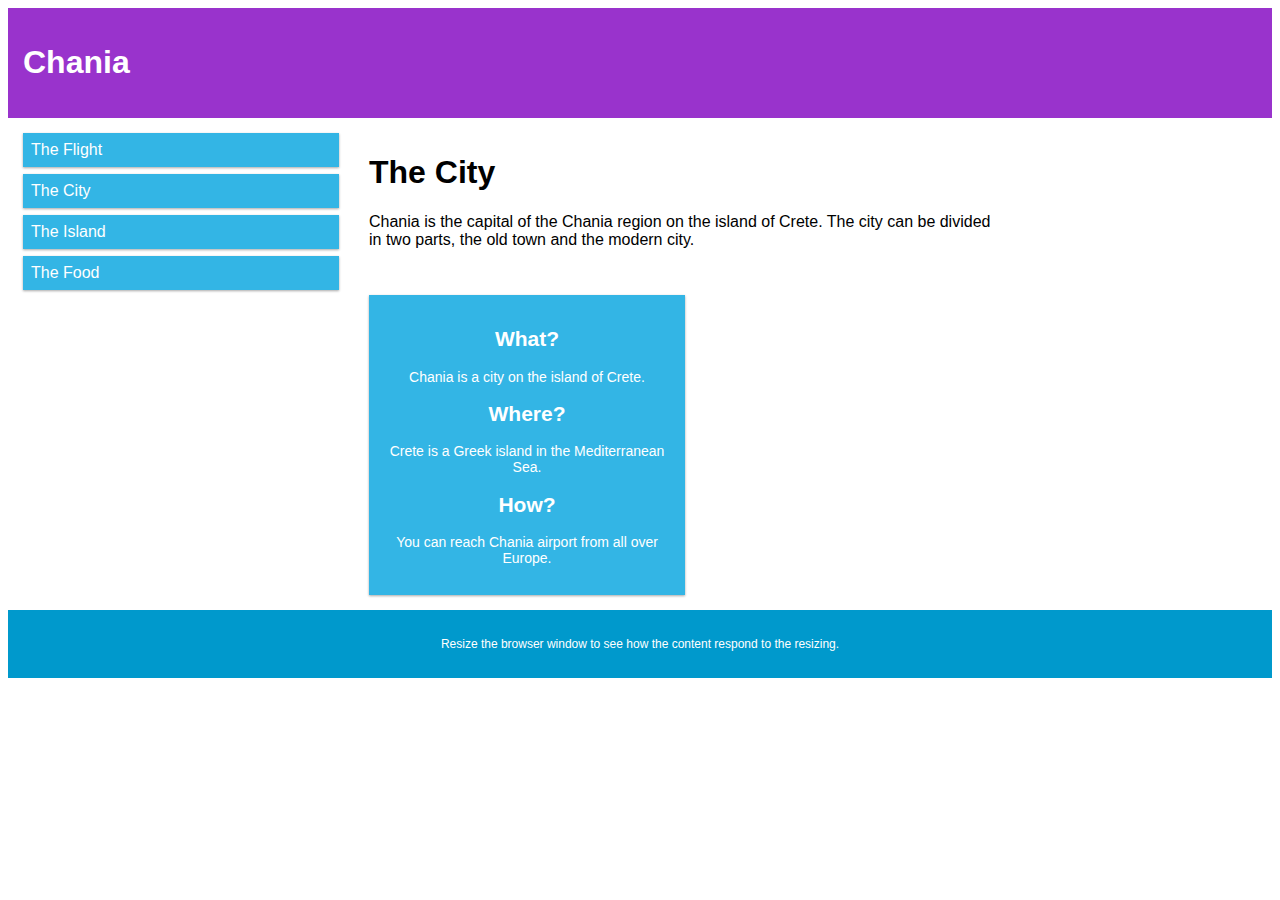
<file: page2.html>
<body>
    <!DOCTYPE html>
    <html lang="en">
    <head>
        <link rel="stylesheet" href="css/style2.css">
        <title>Page 2</title>
    </head>
    <div class="header">
      <h1>Chania</h1>
    </div>
    
    <div class="row">
      <div class="col-3 menu">
        <ul>
          <li>The Flight</li>
          <li>The City</li>
          <li>The Island</li>
          <li>The Food</li>
        </ul>
      </div>
    
      <div class="col-6">
        <h1>The City</h1>
        <p>Chania is the capital of the Chania region on the island of Crete. The city can be divided in two parts, the old town and the modern city.</p>
      </div>
    
      <div class="col-3 right">
        <div class="aside">
          <h2>What?</h2>
          <p>Chania is a city on the island of Crete.</p>
          <h2>Where?</h2>
          <p>Crete is a Greek island in the Mediterranean Sea.</p>
          <h2>How?</h2>
          <p>You can reach Chania airport from all over Europe.</p>
        </div>
      </div>
    </div>
    
    <div class="footer">
      <p>Resize the browser window to see how the content respond to the resizing.</p>
    </div>
    
    </body>
</file>
<file: css/style2.css>
.row::after {
    content: "";
    clear: both;
    display: table;
  }
  
  [class*="col-"] {
    float: left;
    padding: 15px;
  }
  
  html {
    font-family: "Lucida Sans", sans-serif;
  }
  
  .header {
    background-color: #9933cc;
    color: #ffffff;
    padding: 15px;
  }
  
  .menu ul {
    list-style-type: none;
    margin: 0;
    padding: 0;
  }
  
  .menu li {
    padding: 8px;
    margin-bottom: 7px;
    background-color: #33b5e5;
    color: #ffffff;
    box-shadow: 0 1px 3px rgba(0,0,0,0.12), 0 1px 2px rgba(0,0,0,0.24);
  }
  
  .menu li:hover {
    background-color: #0099cc;
  }
  
  .aside {
    background-color: #33b5e5;
    padding: 15px;
    color: #ffffff;
    text-align: center;
    font-size: 14px;
    box-shadow: 0 1px 3px rgba(0,0,0,0.12), 0 1px 2px rgba(0,0,0,0.24);
  }
  
  .footer {
    background-color: #0099cc;
    color: #ffffff;
    text-align: center;
    font-size: 12px;
    padding: 15px;
  }
  
  /* For mobile phones: */
  [class*="col-"] {
    width: 100%;
  }
  
  @media only screen and (min-width: 768px) {
    /* For desktop: */
    .col-1 {width: 8.33%;}
    .col-2 {width: 16.66%;}
    .col-3 {width: 25%;}
    .col-4 {width: 33.33%;}
    .col-5 {width: 41.66%;}
    .col-6 {width: 50%;}
    .col-7 {width: 58.33%;}
    .col-8 {width: 66.66%;}
    .col-9 {width: 75%;}
    .col-10 {width: 83.33%;}
    .col-11 {width: 91.66%;}
    .col-12 {width: 100%;}
  }
</file>
